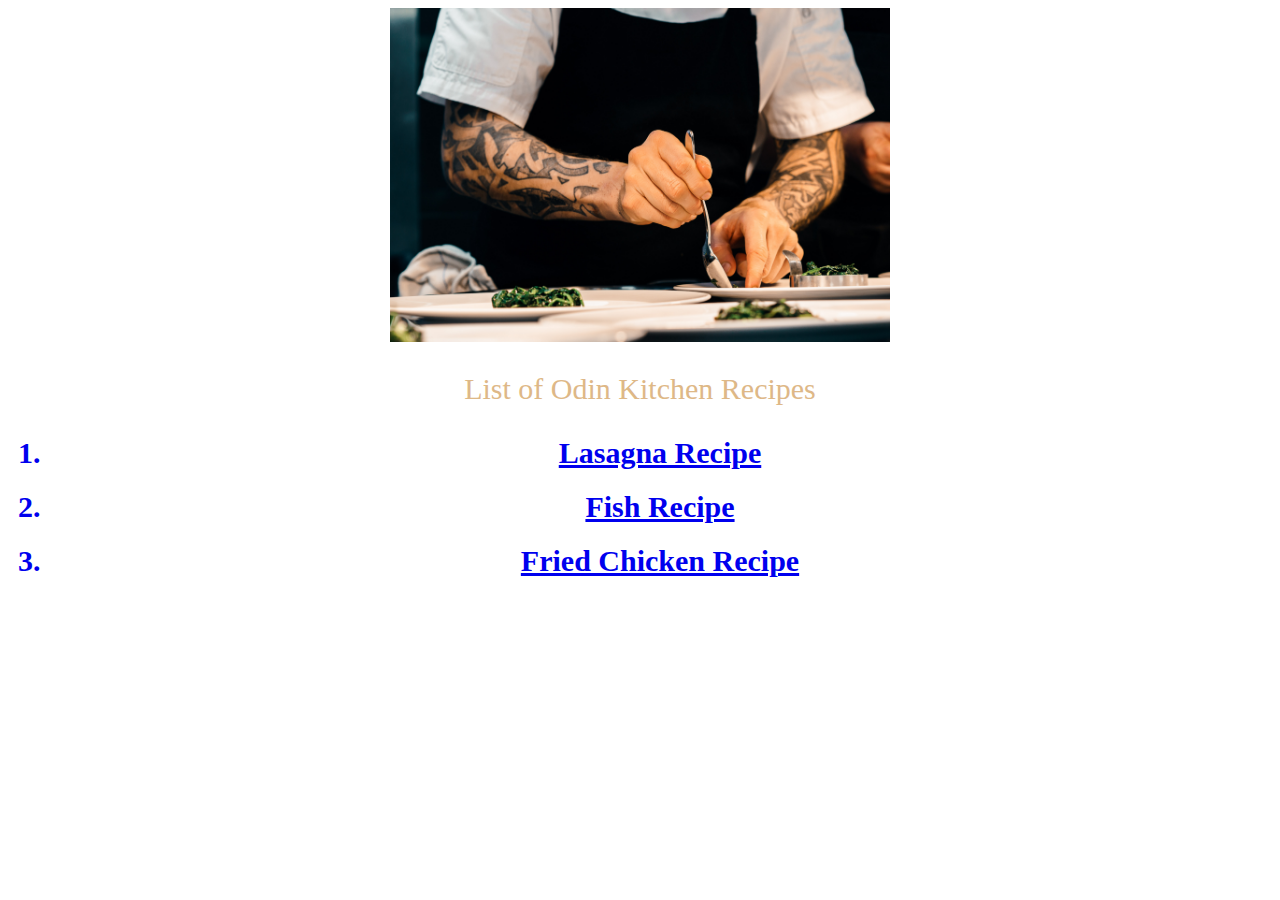
<file: index.html>
<!DOCTYPE html>
<html lang="en">
    <head>
        <meta charset="UTF-8"/>
        <meta http-equiv="X-UA-Compatible" content="IE=edge">
        <meta name="viewport" content="width=device-width, initial-scale=1.0">
        <title>Odin Recipes</title>
        <link rel="stylesheet" href="style.css">
    </head>

    <body>
        <img src="./images/chef.jpg" alt="Image of a chef." width="500">
        <p class="heading-one">List of Odin Kitchen Recipes</p>
        <ol>
            <h1 class="heading-one"><a href="recipes/lasagna.html"><li>Lasagna Recipe</li></a></h1>
            <h1 class="heading-one"><a href="recipes/fish.html"><li>Fish Recipe</li></a></h1>
            <h1 class="heading-one"><a href="recipes/fried-chicken.html"><li>Fried Chicken Recipe</li></a></h1>
        </ol>
    </body>
</html>
</file>
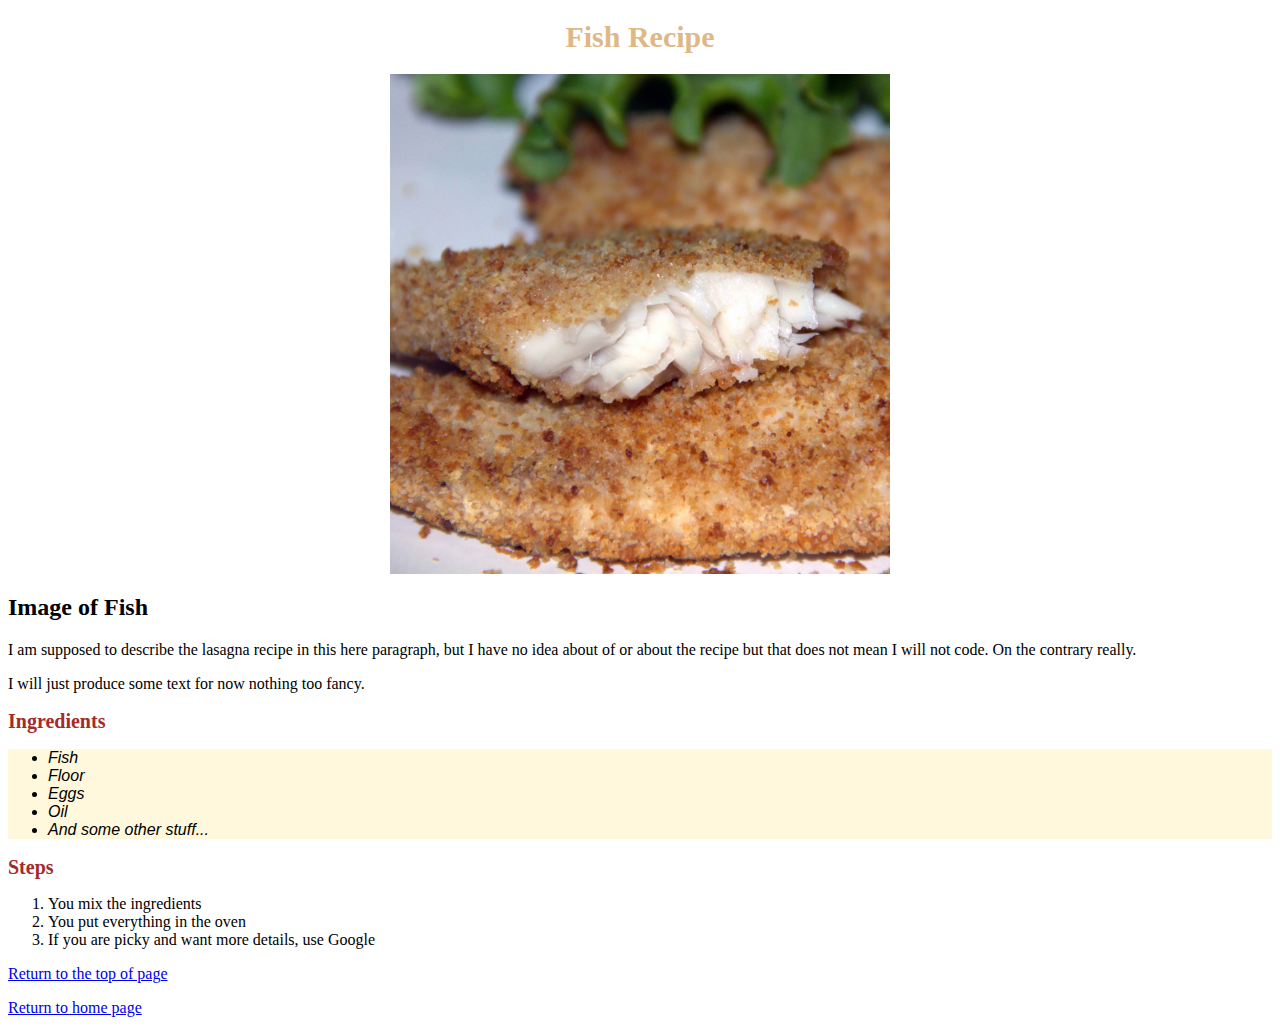
<file: recipes/fish.html>
<!DOCTYPE html>
<html lang="en">
<head>
    <meta charset="UTF-8">
    <meta http-equiv="X-UA-Compatible" content="IE=edge">
    <meta name="viewport" content="width=device-width, initial-scale=1.0">
    <title>Fish Recipe</title>
    <link rel="stylesheet" href="../style.css">
</head>
<body>
    <h1 class="heading-one">Fish Recipe</h1>
    <img src="../images/fish.jpeg" alt="Image of fish." width="500">
    <h2>Image of Fish</h2>

    <p>
        I am supposed to describe the lasagna recipe in this here
        paragraph, but I have no idea about of or about the recipe
        but that does not mean I will not code. On the contrary 
        really.
    </p>
        
    <p>
        I will just produce some text for now nothing too fancy.
    </p>

    <h2 class="heading-two">Ingredients</h2>
    <ul class="ingredients">
        <li>Fish</li>
        <li>Floor</li>
        <li>Eggs</li>
        <li>Oil</li>
        <li>And some other stuff...</li>
    </ul>

    <h2 class="heading-two">Steps</h2>
    <ol>
        <li>You mix the ingredients</li>
        <li>You put everything in the oven</li>
        <li>If you are picky and want more details, use Google</li>
    </ol>

    <a href="./fish.html">Return to the top of page</a>
    <p><a href="../index.html">Return to home page</a></p>
</body>
</html>
</file>
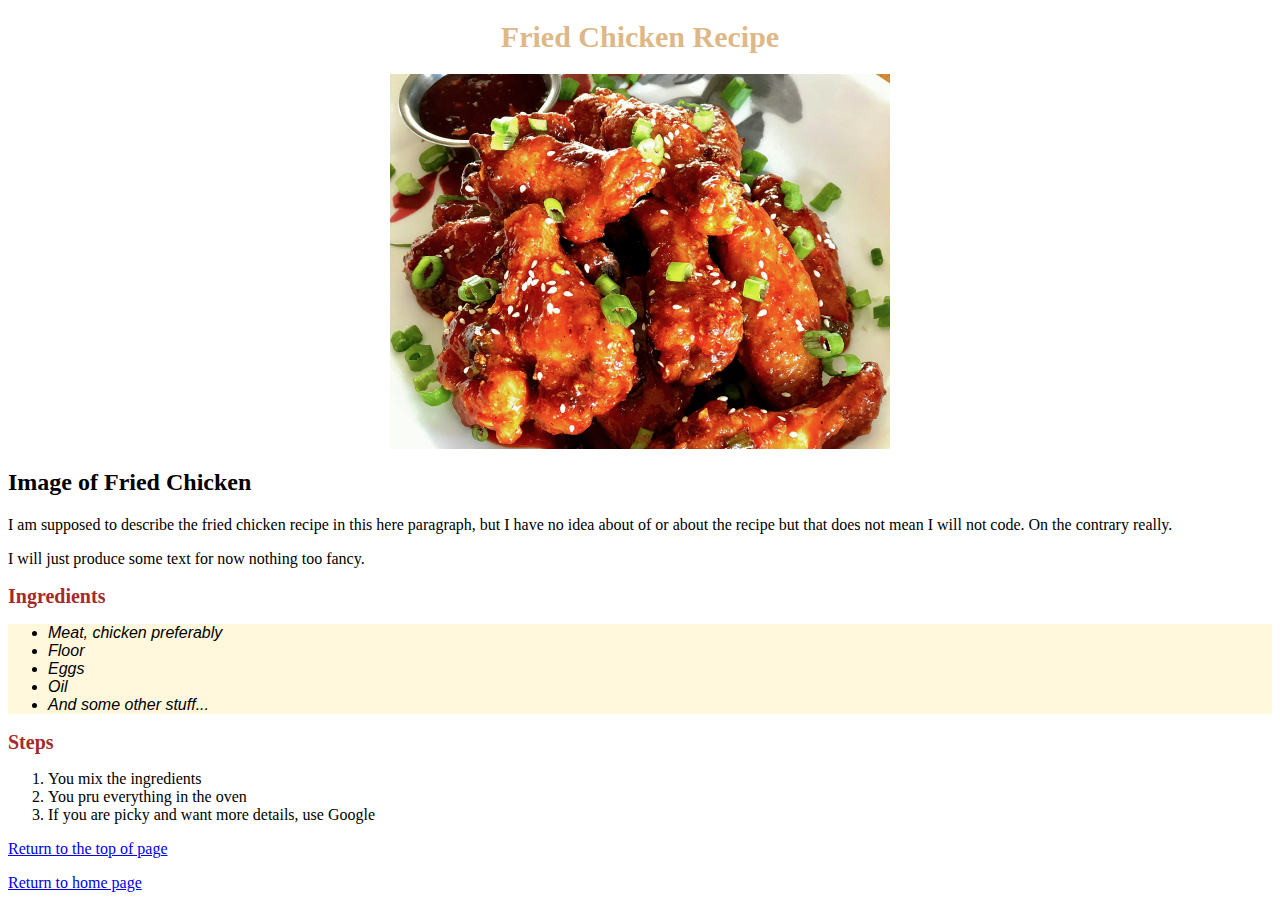
<file: recipes/fried-chicken.html>
<!DOCTYPE html>
<html lang="en">
<head>
    <meta charset="UTF-8">
    <meta http-equiv="X-UA-Compatible" content="IE=edge">
    <meta name="viewport" content="width=device-width, initial-scale=1.0">
    <title>Fried Chicken Recipe</title>
    <link rel="stylesheet" href="../style.css">
</head>
<body>
    <h1 class="heading-one">Fried Chicken Recipe</h1>
    <img src="../images/fried-chicken.jpeg" alt="Image of lasagna." width="500">
    <h2>Image of Fried Chicken</h2>

    <p>
        I am supposed to describe the fried chicken recipe in this here
        paragraph, but I have no idea about of or about the recipe
        but that does not mean I will not code. On the contrary 
        really.
    </p>
        
    <p>
        I will just produce some text for now nothing too fancy.
    </p>

    <h2 class="heading-two">Ingredients</h2>
    <ul class="ingredients">
        <li>Meat, chicken preferably</li>
        <li>Floor</li>
        <li>Eggs</li>
        <li>Oil</li>
        <li>And some other stuff...</li>
    </ul>

    <h2 class="heading-two">Steps</h2>
    <ol>
        <li>You mix the ingredients</li>
        <li>You pru everything in the oven</li>
        <li>If you are picky and want more details, use Google</li>
    </ol>

    <a href="./fried-chicken.html">Return to the top of page</a>
    <p><a href="../index.html">Return to home page</a></p>
</body>
</html>
</file>
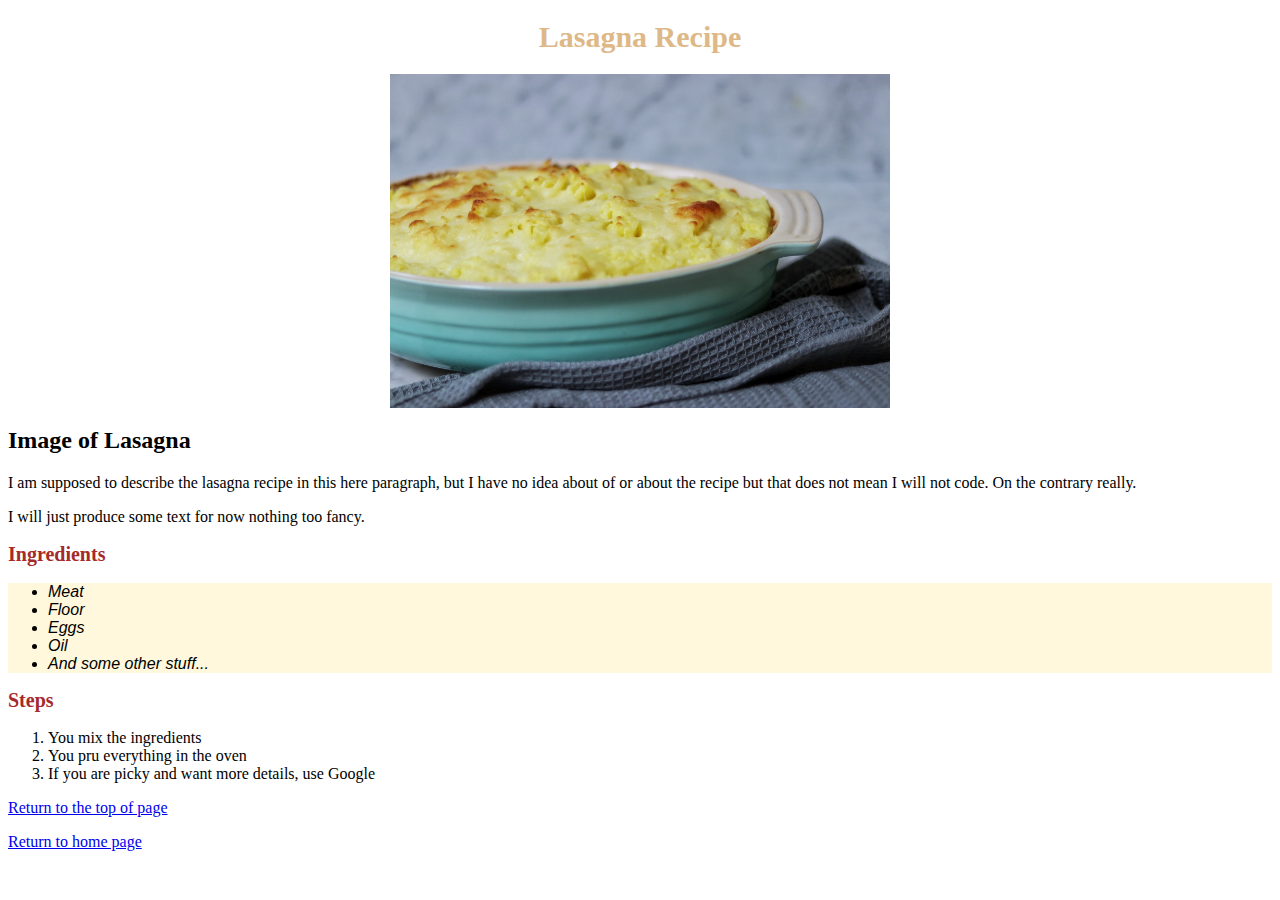
<file: recipes/lasagna.html>
<!DOCTYPE html>
<html lang="en">
<head>
    <meta charset="UTF-8">
    <meta http-equiv="X-UA-Compatible" content="IE=edge">
    <meta name="viewport" content="width=device-width, initial-scale=1.0">
    <title>Lasagna Recipe</title>
    <link rel="stylesheet" href="../style.css">
</head>
<body>
    <h1 class="heading-one">Lasagna Recipe</h1>
    <img src="../images/lasagna.jpeg" alt="Image of lasagna." width="500">
    <h2>Image of Lasagna</h2>

    <p>
        I am supposed to describe the lasagna recipe in this here
        paragraph, but I have no idea about of or about the recipe
        but that does not mean I will not code. On the contrary 
        really.
    </p>
        
    <p>
        I will just produce some text for now nothing too fancy.
    </p>

    <h2 class="heading-two">Ingredients</h2>
    <ul class="ingredients">
        <li>Meat</li>
        <li>Floor</li>
        <li>Eggs</li>
        <li>Oil</li>
        <li>And some other stuff...</li>
    </ul>

    <h2 class="heading-two">Steps</h2>
    <ol>
        <li>You mix the ingredients</li>
        <li>You pru everything in the oven</li>
        <li>If you are picky and want more details, use Google</li>
    </ol>
    <a href="./lasagna.html">Return to the top of page</a>
    <p><a href="../index.html">Return to home page</a></p>
</body>
</html>
</file>
<file: style.css>
.heading-one {
    text-align: center;
    color: burlywood;
    font-size: 30px;
}

.heading-two {
    text-align: left;
    color: brown;
    font-size: 20px;
}

img {
    display: block;
    margin-left: auto;
    margin-right: auto;
}

.ingredients {
    font-style: italic;
    background-color: cornsilk;
    font-family: Arial, Helvetica, sans-serif;
}
</file>
